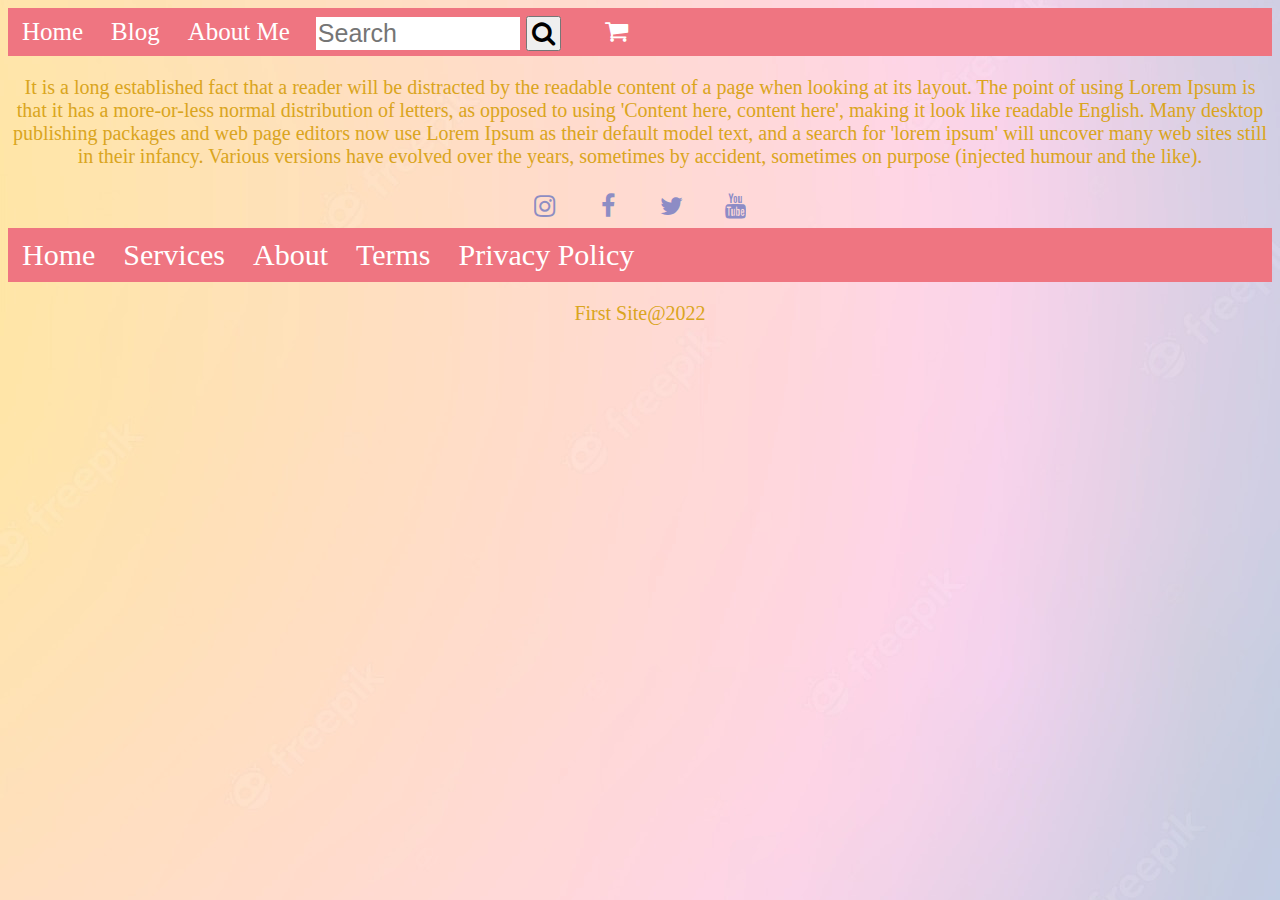
<file: aboutme.html>
<!--HTML within body tag-->
<!DOCTYPE html>
<html lang="en"> 
<head>
  <meta charset="UTF-8">
  <link rel="stylesheet" type="text/css" href="restaurants.css">
  <link href="https://maxcdn.bootstrapcdn.com/font-awesome/4.2.0/css/font-awesome.min.css" rel="stylesheet">
  <title>About Me</title> 
  </head>

  <body>
   
    <div class="nav">
      <ul>
         <li class="active"><a href="Restaurants.html">Home</a></li>
         <li><a href="blog1.html">Blog</a></li> 
         <li><a href="aboutme.html">About Me</a></li> 
         <li>
             <div class="search-container">
                 <form>
                     <input type ="text" placeholder="Search" name="search">
                     <button type="submit"><i class="fa fa-search"></i></button>
                 </form>
             </div>  
         </li>  
         <li>
             <div class="right">
             <a href="#"><i class="fa fas fa-shopping-cart"></i></a>
             </div>
         </li>
     </ul>
  </div>

  <p class="info">
    It is a long established fact that a reader will be distracted by the readable content of a page when looking at its layout. The point of using Lorem Ipsum is that it has a more-or-less normal distribution of letters, as opposed to using 'Content here, content here', making it look like readable English. Many desktop publishing packages and web page editors now use Lorem Ipsum as their default model text, and a search for 'lorem ipsum' will uncover many web sites still in their infancy. Various versions have evolved over the years, sometimes by accident, sometimes on purpose (injected humour and the like).
  </p>
    

  <div class="footer">
    <div class="social">
        <a href="#"><i class="fa fab fa-instagram"></i></a>
        <a href="#"><i class="fa fa-facebook"></i></a>
        <a href="#"><i class="fa fa-twitter"></i></a>
        <a href="#"><i class="fa fa-youtube"></i></a>

    </div>
    <ul>
        <li><a class="active" href="Restaurants.html">Home</a></li>
        <li><a href="#">Services</a></li> 
        <li><a href="#">About</a></li> 
        <li><a href="#">Terms</a></li> 
        <li><a href="#">Privacy Policy</a></li> 
    </ul>
      <p class="copyright">
          First Site@2022
      </p>
    </div>
  </body>
</html>
</file>
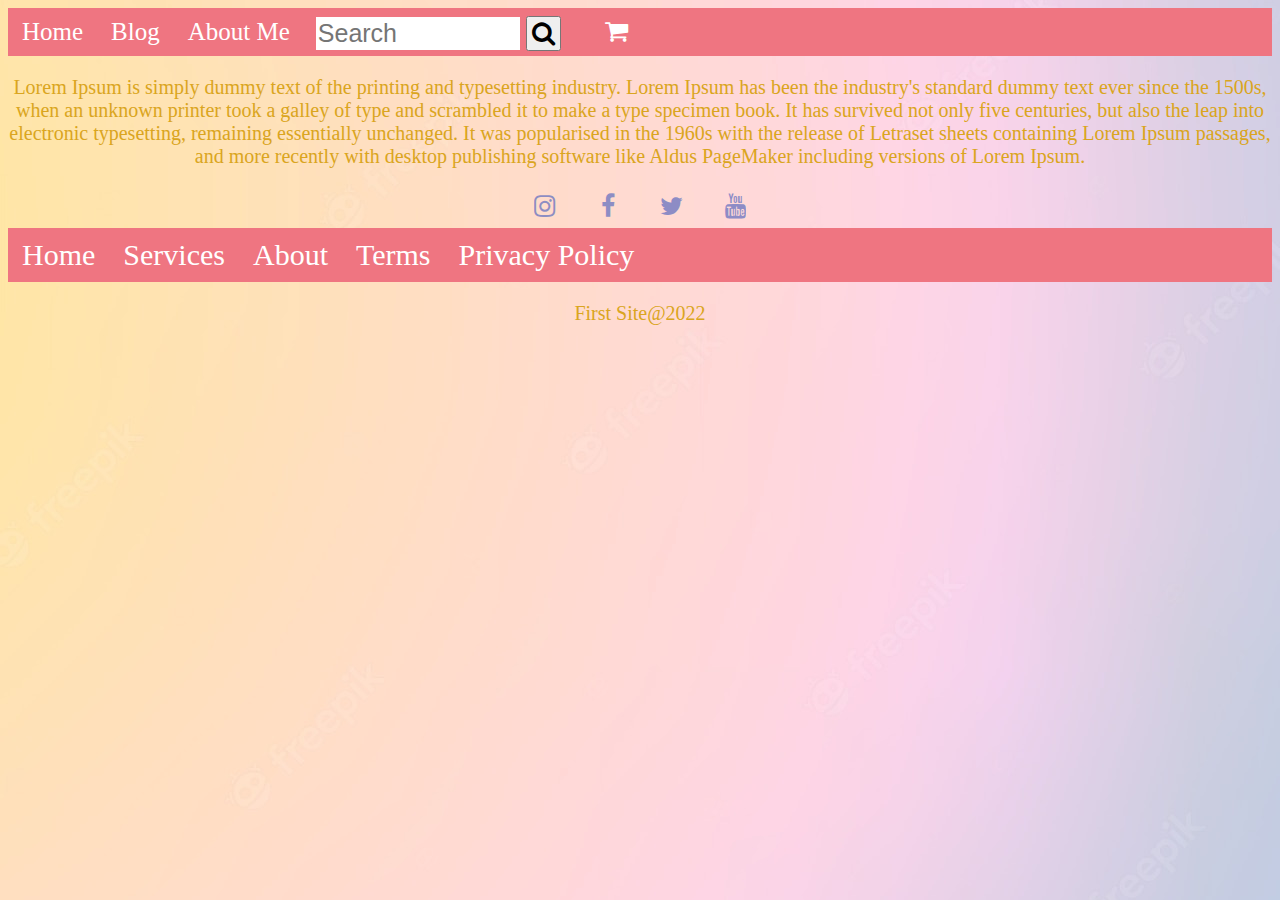
<file: blog1.html>
<!DOCTYPE html>
<html lang="en"> 
<head>
<meta charset="UTF-8">
<link rel="stylesheet" type="text/css" href="restaurants.css">
<link href="https://maxcdn.bootstrapcdn.com/font-awesome/4.2.0/css/font-awesome.min.css" rel="stylesheet">
<title>Blog</title> 
</head>
  <body>
   
    <div class="nav">
      <ul>
         <li class="active"><a href="Restaurants.html">Home</a></li>
         <li><a href="blog1.html">Blog</a></li> 
         <li><a href="aboutme.html">About Me</a></li> 
         <li>
             <div class="search-container">
                 <form>
                     <input type ="text" placeholder="Search" name="search">
                     <button type="submit"><i class="fa fa-search"></i></button>
                 </form>
             </div>  
         </li>  
         <li>
             <div class="right">
             <a href="#"><i class="fa fas fa-shopping-cart"></i></a>
             </div>
         </li>
     </ul>
  </div>


  <p class="info">
    Lorem Ipsum is simply dummy text of the printing and typesetting industry. Lorem Ipsum has been the industry's standard dummy text ever since the 1500s, when an unknown printer took a galley of type and scrambled it to make a type specimen book. It has survived not only five centuries, but also the leap into electronic typesetting, remaining essentially unchanged. It was popularised in the 1960s with the release of Letraset sheets containing Lorem Ipsum passages, and more recently with desktop publishing software like Aldus PageMaker including versions of Lorem Ipsum.
  </p>

  <div class="footer">
    <div class="social">
        <a href="#"><i class="fa fab fa-instagram"></i></a>
        <a href="#"><i class="fa fa-facebook"></i></a>
        <a href="#"><i class="fa fa-twitter"></i></a>
        <a href="#"><i class="fa fa-youtube"></i></a>

    </div>
    <ul>
        <li><a class="active" href="Restaurants.html">Home</a></li>
        <li><a href="#">Services</a></li> 
        <li><a href="#">About</a></li> 
        <li><a href="#">Terms</a></li> 
        <li><a href="#">Privacy Policy</a></li> 
    </ul>
      <p class="copyright">
          First Site@2022
      </p>
    </div>
  </body>
</html>
</file>
<file: restaurants.css>
body{
    background-image:url("bg2.jpg")
}

p {
    color: goldenrod;
    text-align: center;
    font-size: 20px;
  }
  #title{

    color: palevioletred;
    text-align: center;
    font-family: 'Proza Libre',sans-serif;
  }
  .info{
    font-family: 'Qwitcher Grypen', cursive;
  }

.footer{
    bottom:0;
    font-size: 30px;
}
.social{
    text-align: center;
}
.social a{
    font-size: 25px;
    color:#6773c1;
    width:40px;
    height:40px;
    line-height: 38px;
    display: inline-block;
    text-align: center;
    margin: 0 8px;
    opacity: 0.75;
}
.social a:hover {
    background:rgb(240, 223, 255);
}
  /*=====CSS for Dropdown Menus=====*/

ul {
    list-style-type: none;
    margin: 0;
    padding: 0;
    overflow: hidden;
    background-color: rgb(239, 117, 129);
}

li {
    float: left;
}

li a, .dropbtn {
    display: inline-block;
    color: white;
    text-align: center;
    padding: 10px 14px;
    text-decoration: none;
}

li a:hover, .dropdown:hover .dropbtn {
    background-color: #0088ce;
}

li.dropdown {
    display: inline-block;
}

.wrapper a:hover {
    background:rgb(247, 236, 87);
}

.search-container{
    text-align:center;
}
input[type=text]{
    padding: 2px;
    margin-top: 0px;
    margin-left:12px;
    font-size: 25px;
    border: none;
    width:200px
}


.search-container button{
    text-align:center;
    padding:1px 4px;
    margin-top:8px;
    margin-right: 30px;
    font-size: 25px;
}

.nav{
    font-size: 25px;
}
.right{
    float: right;
}
.right li a{

    display:block;
    font-size: 25px;
    
}
table{
    color: white;
  text-shadow: 1px 1px 2px black, 0 0 25px blue, 0 0 5px darkblue;
}

.container{
    display: flex;
    flex-direction: row;
    justify-content: space-around;
    align-items: center;
}

button[class=btn]{
    font-family: 'Segoe UI', Tahoma, Geneva, Verdana, sans-serif
}

.btn{
    width: 200px;
    height:100px;
    border: none;
    color: white;
    background-color: rgb(255, 0, 68);
    border-radius: 4px;
    box-shadow: inset 0 0 0 0 #512db4;
    transition: ease-out 0.3s;
    font-size: 2rem;
    outline: none;
}

.btn:hover {
    box-shadow:inset 200px 0 0 0 #f9e031;
}
</file>
